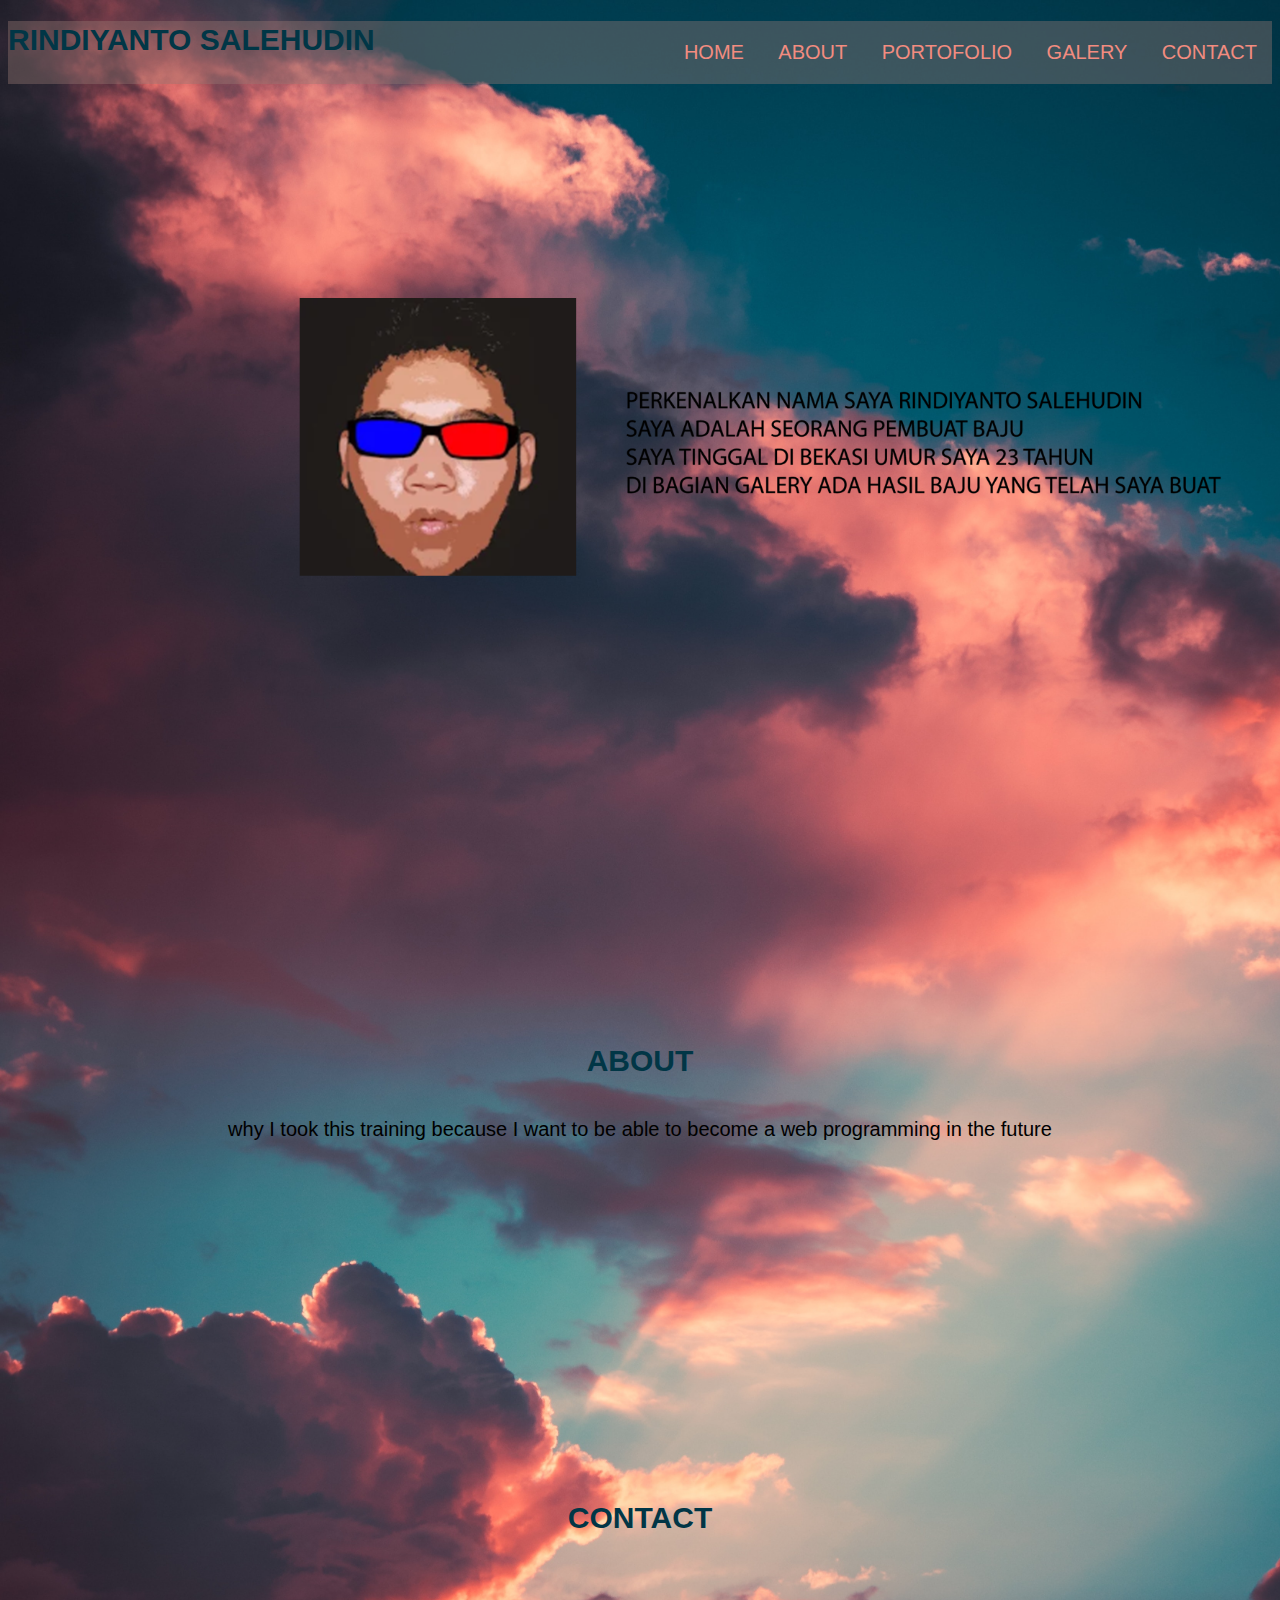
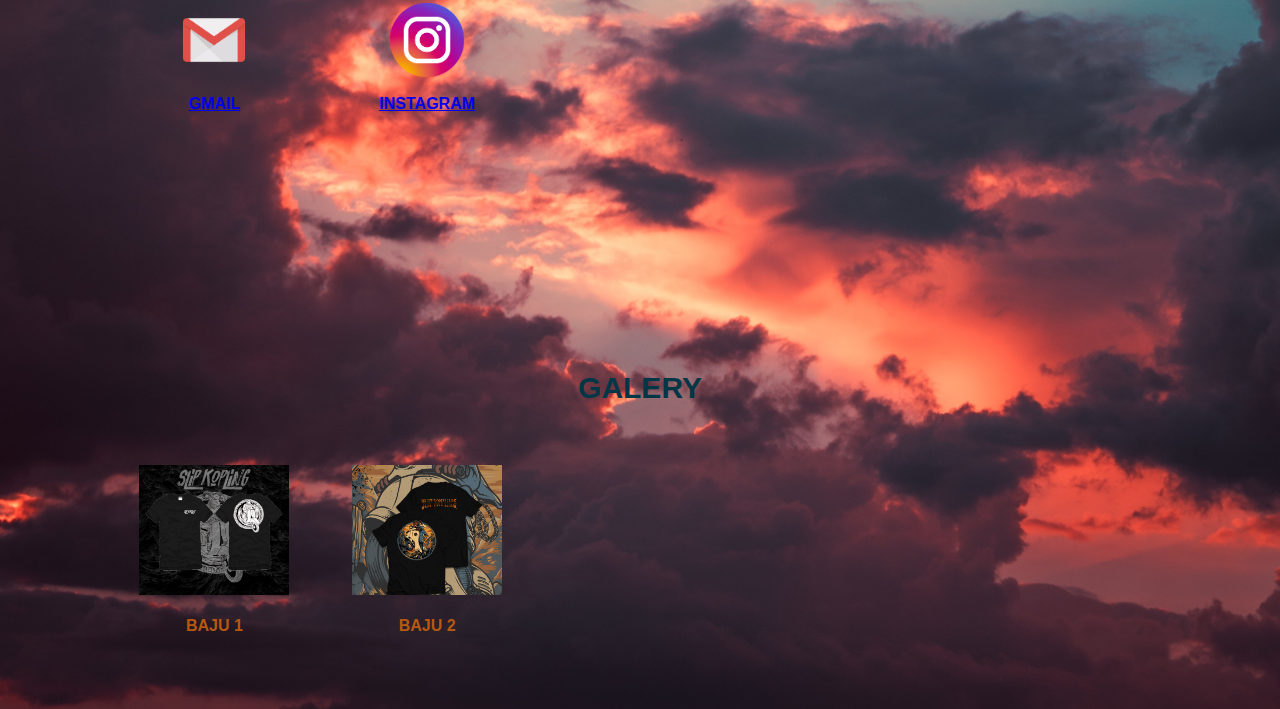
<file: index.html>
<!DOCTYPE html>
<html>
    <head>
        <meta charset="utf-8">
        <meta name="=viewport" content="width=device-width, initial-scale=1">
        <title>Rindiyanto Salehudin</title>
        <link rel="stylesheet" type="text/css" href="style.css">
    </head>
    <body>
        <div class="navbar">
            <div class="container">
                <nav id="navbar">
                    <li><a href="index.html">HOME</a></li>
                    <li><a href="about.html">ABOUT</a></li>
                    <li><a href="portofolio.html">PORTOFOLIO</a></li>
                    <li><a href="galery.html">GALERY</a></li>
                    <li><a href="contact.html">CONTACT</a></li>
            </nav>
                <header>
                    <h1><a href="index.html">RINDIYANTO SALEHUDIN</a></h1>
            </header>
            </div>
            <div>
                <section class="banner">
                    <h2></h2>
                </section>

                <section class="about">
                        <h3>ABOUT</h3>
                        <p>why I took this training because I want to be able to become a web programming in the future</p>
                    </div>
                </section>

                <section class="contact">
                    <h3>CONTACT</h3>
                    <div class="box">
                        <div class="col-4">
                            <div class="icon"></div>
                            <h4><a href="https://mail.google.com/">GMAIL</a></h4>
                        </div>
                    </div>
                    <div class="box">
                        <div class="col-4">
                            <div class="icon2"></div>
                            <h4><a href="https://www.instagram.com/rindiyantoo/">INSTAGRAM</a></h4>
                    </div>
                 </div>
                </div>
                </section>

                <section class="galery">
                    <h3>GALERY</h3>
                    <div class="box1">
                        <div class="col-2">
                            <div class="gambar"></div>
                            <h4>BAJU 1</h4>
                        </div>
                        <div class="col-2">
                            <div class="gambar2"></div>
                            <h4>BAJU 2</h4>
                        </div>
            </div>
        </body>
        </html>
</file>
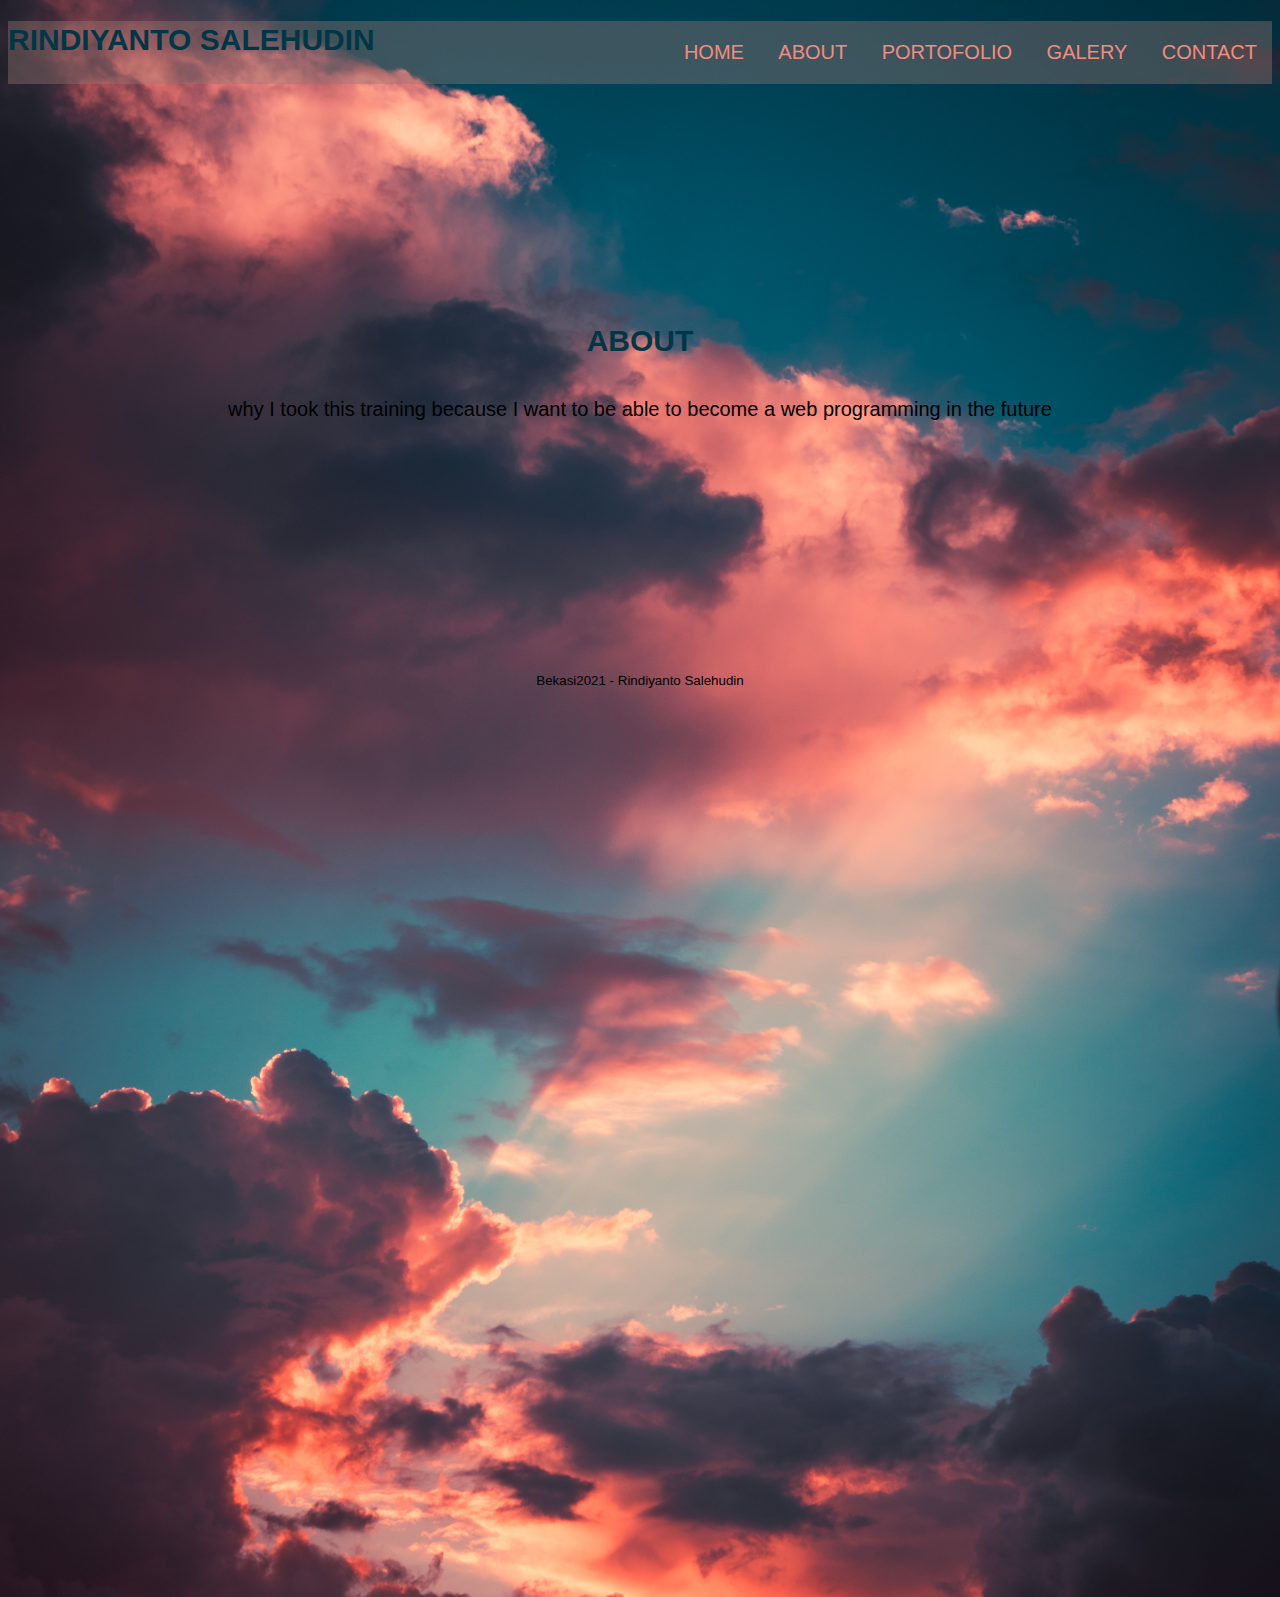
<file: about.html>
<!DOCTYPE html>
<html>

<head>
    <meta charset="utf-8">
    <meta name="=viewport" content="width=device-width, initial-scale=1">
    <title>Rindiyanto Salehudin</title>
    <link rel="stylesheet" type="text/css" href="style.css">
</head>

<body>
    <div class="navbar">
        <div class="container">
            <nav id="navbar">
                <li><a href="index.html">HOME</a></li>
                <li><a href="about.html">ABOUT</a></li>
                <li><a href="portofolio.html">PORTOFOLIO</a></li>
                <li><a href="galery.html">GALERY</a></li>
                <li><a href="contact.html">CONTACT</a></li>
            </nav>
            <header>
                <h1><a href="index.html">RINDIYANTO SALEHUDIN</a></h1>
            </header>
        </div>
        <section class="about">
            <h3>ABOUT</h3>
            <p>why I took this training because I want to be able to become a web programming in the future</p>
    </div>
    </section>
    <footer>
        <small>Bekasi2021 - Rindiyanto Salehudin</small>
    </footer>
    </div>
</body>

</html>
</file>
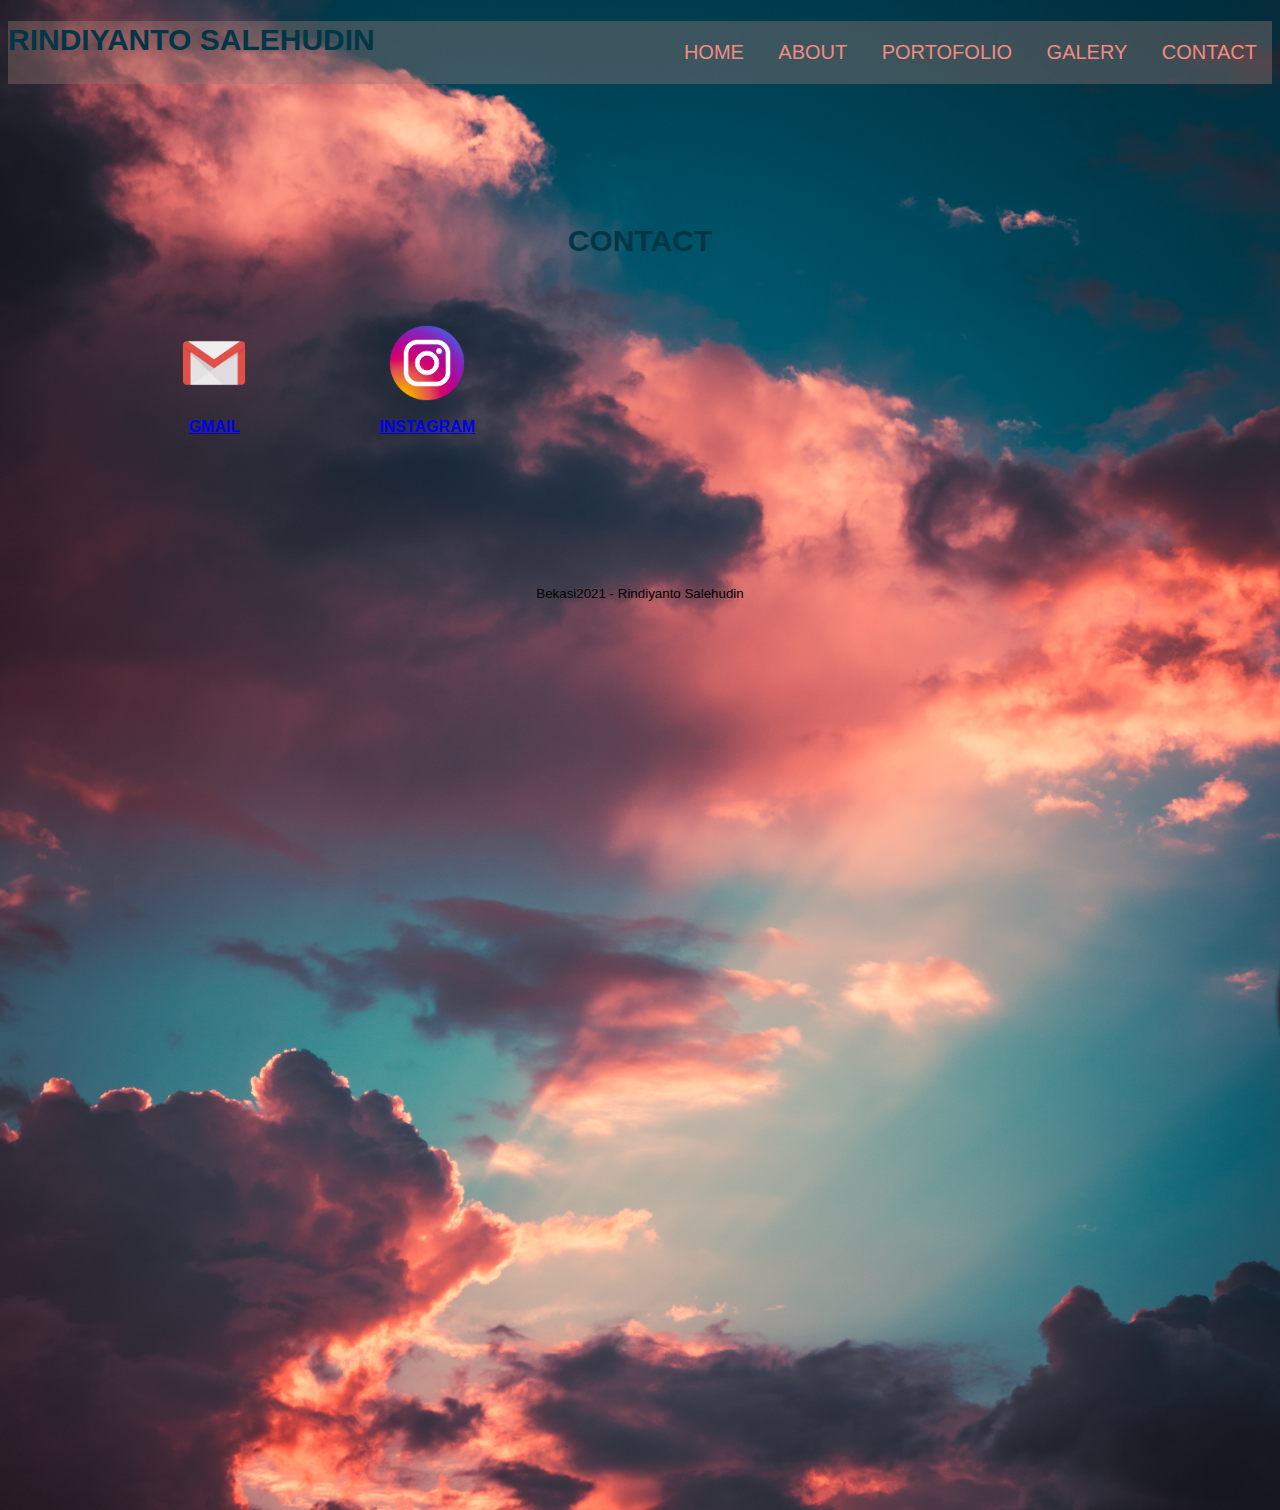
<file: contact.html>
<!DOCTYPE html>
<html>
    <head>
        <meta charset="utf-8">
        <meta name="=viewport" content="width=device-width, initial-scale=1">
        <title>Rindiyanto Salehudin</title>
        <link rel="stylesheet" type="text/css" href="style.css">
    </head>
    <body>
        <div class="navbar">
            <div class="container">
                <nav id="navbar">
                    <li><a href="index.html">HOME</a></li>
                    <li><a href="about.html">ABOUT</a></li>
                    <li><a href="portofolio.html">PORTOFOLIO</a></li>
                    <li><a href="galery.html">GALERY</a></li>
                    <li><a href="contact.html">CONTACT</a></li>
            </nav>
                <header>
                    <h1><a href="index.html">RINDIYANTO SALEHUDIN</a></h1>
            </header>
            </div>
                <section class="contact">
                    <h3>CONTACT</h3>
                    <div class="box">
                        <div class="col-4">
                            <div class="icon"></div>
                            <h4><a href="https://mail.google.com/">GMAIL</a></h4>
                        </div>
                    </div>
                    <div class="box">
                        <div class="col-4">
                            <div class="icon2"></div>
                            <h4><a href="https://www.instagram.com/rindiyantoo/">INSTAGRAM</a></h4>
                    </div>
                 </div>
                </div>
                </section>

                <footer>
                    <small>Bekasi2021 - Rindiyanto Salehudin</small>
                </footer>
            </div>
        </body>
        </html>
</file>
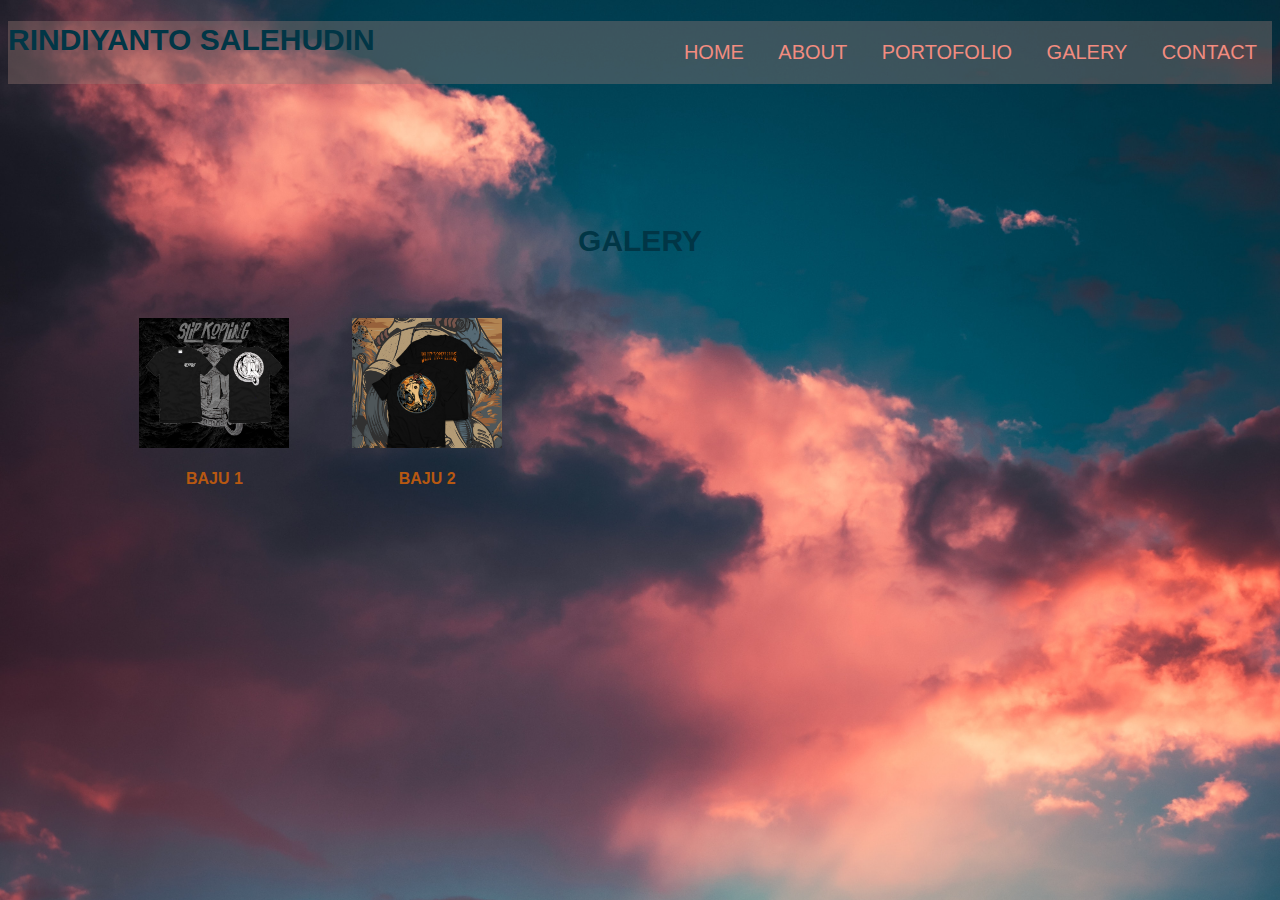
<file: galery.html>
<!DOCTYPE html>
<html>
    <head>
        <meta charset="utf-8">
        <meta name="=viewport" content="width=device-width, initial-scale=1">
        <title>Rindiyanto Salehudin</title>
        <link rel="stylesheet" type="text/css" href="style.css">
    </head>
    <body>
        <div class="navbar">
            <div class="container">
                <nav id="navbar">
                    <li><a href="index.html">HOME</a></li>
                    <li><a href="about.html">ABOUT</a></li>
                    <li><a href="portofolio.html">PORTOFOLIO</a></li>
                    <li><a href="galery.html">GALERY</a></li>
                    <li><a href="contact.html">CONTACT</a></li>
            </nav>
                <header>
                    <h1><a href="index.html">RINDIYANTO SALEHUDIN</a></h1>
            </header>
            </div>
                <section class="galery">
                    <h3>GALERY</h3>
                    <div class="box1">
                        <div class="col-2">
                            <div class="gambar"></div>
                            <h4>BAJU 1</h4>
                        </div>
                        <div class="col-2">
                            <div class="gambar2"></div>
                            <h4>BAJU 2</h4>
                        </div>
            </div>
        </body>
        </html>
</file>
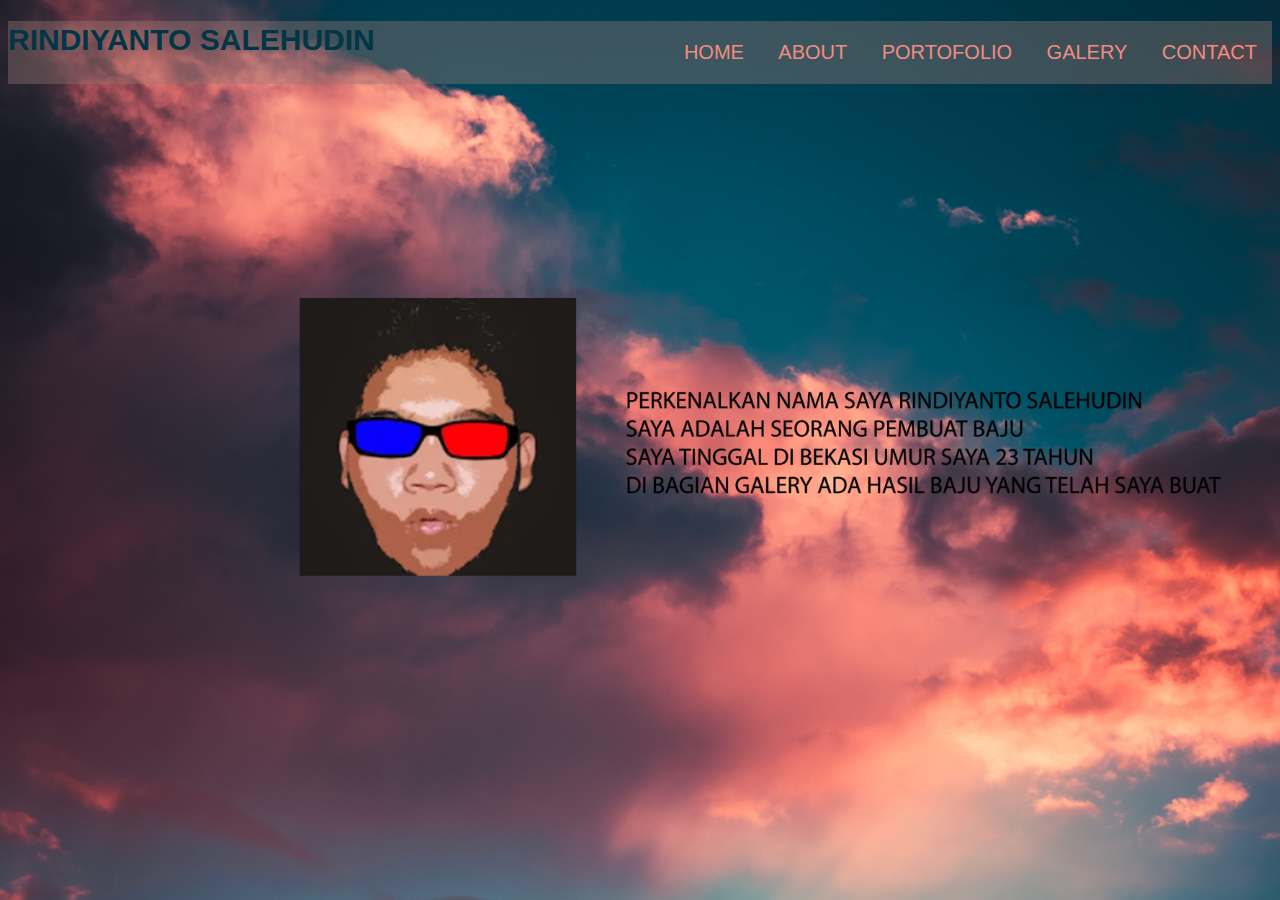
<file: portofolio.html>
<!DOCTYPE html>
<html>
    <head>
        <meta charset="utf-8">
        <meta name="=viewport" content="width=device-width, initial-scale=1">
        <title>Rindiyanto Salehudin</title>
        <link rel="stylesheet" type="text/css" href="style.css">
    </head>
    <body>
        <div class="navbar">
            <div class="container">
                <nav id="navbar">
                    <li><a href="index.html">HOME</a></li>
                    <li><a href="about.html">ABOUT</a></li>
                    <li><a href="portofolio.html">PORTOFOLIO</a></li>
                    <li><a href="galery.html">GALERY</a></li>
                    <li><a href="contact.html">CONTACT</a></li>
            </nav>
                <header>
                    <h1><a href="index.html">RINDIYANTO SALEHUDIN</a></h1>
            </header>
            </div>
            <div>
                <section class="banner">
                    <h2></h2>
                </section>
        </body>
        </html>
</file>
<file: style.css>
*{
    padding: 0,1;
    margin: 0,1;
    font-family: sans-serif;
    font-style: normal;
}
body{
    background-image: url(images/gambar.jpg);
    background-size: cover;

}
.container{
    width: 100%;
    margin: 0 auto; 
    background-color:rgba( 149, 121, 115,0.4)
    
}
.container:after{
    content: "";
    display: block;
    clear: both;
}
nav{
    float: right;
}
nav li {
    display: inline-block;
}
nav li a {
    padding: 20px 15px;
    display: inline-block;
    color: #f28c80;
    font-size: 20px;
    text-decoration: none;
}
nav li a:hover{
    color: white;
}
c
header h1{ 
    float: left;
    padding: 25px 25px;
    display: inline;
}
header h1 a{
    color:#013646;
    font-size: 30px;
    text-decoration: none;
}
header h1 a:hover{
    color: white;
}
.banner {
    height: 80vh;
    background-image: url(images/rindiyanto.png);
    background-size: cover;
    color: white;
    position: relative;
    display: flex;
    justify-content: center;
    align-items: center;
}
section h3{
    text-align: center;
    font-size: 30px;
    padding: 10px 0;
    color: #013646;
}
.about{
    padding: 200px;
    text-align: center;
}
.about p{
    text-align: center;
    font-size: 20px;
    color: black;
}
.contact{
    color: #b75811;
    text-align: center;
    height: 30vh;
    padding: 100px;
}
.box .col-4{
    width: 20%;
    padding: 20px;
    box-sizing: border-box;
    float: left;
}
.icon{
    width: 90px;
    height: 90px;
    text-align: center;
    line-height: 70px;
    background-image: url(images/gmail1.png);
    background-size: cover;
    margin: 0 auto;
}
.box .col-4 h4{
    margin: 10px auto;
    text-align: center;
}
.icon2{
    width: 90px;
    height: 90px;
    line-height: 70px;
    background-image: url(images/instagram.png);
    background-size: cover;
    margin: 0 auto;
}

.box1 .col-2{
    width: 20%;
    padding: 20px;
    box-sizing: border-box;
    float: left;
}
.galery{
    color: #b75811;
    text-align: center;
    height: 30vh;
    padding: 100px;
    padding-bottom: 100px;
}
.box1 .col-2{
    width: 20%;
    padding: 20px;
    box-sizing: border-box;
    float: left;
}
.gambar{
    width: 150px;
    height: 130px;
    text-align: center;
    line-height: 70px;
    background-image: url(images/karya1.jpg);
    background-size: cover;
    margin: 0 auto;
}


.gambar2{
    width: 150px;
    height: 130px;
    text-align: center;
    line-height: 70px;
    background-image: url(images/karya2.jpg);
    background-size: cover;
    margin: 0 auto;
}
.box1 .col-2 .h4{
    margin: 10px auto;
    text-align: center;
}
footer{
    padding: 30px 0;
    text-align: center;
    padding-bottom: 100vh;
}
</file>
